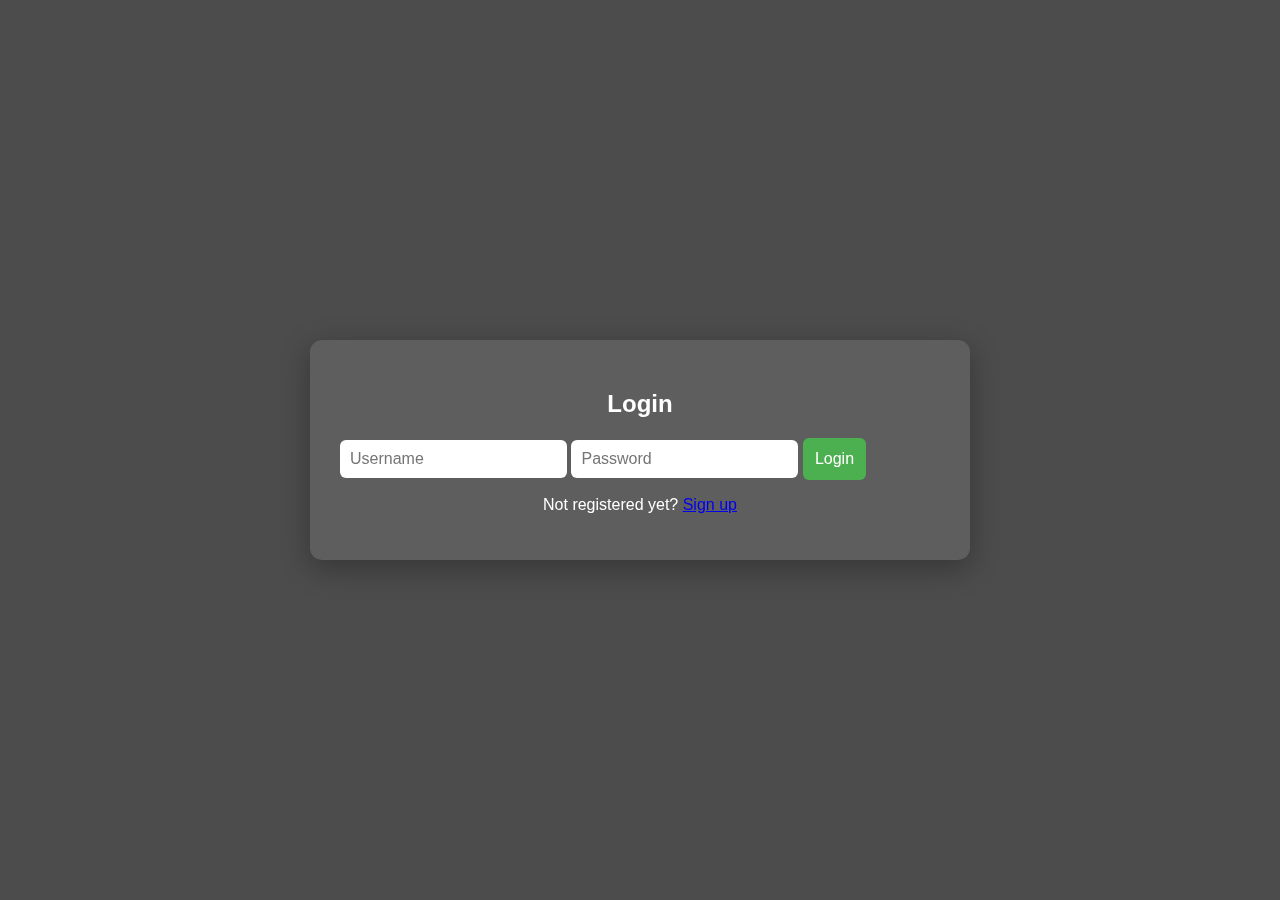
<file: FitnessTrackerAPI/Frontend/login.html>
﻿<!DOCTYPE html>
<html lang="en">
<head>
    <meta charset="UTF-8" />
    <title>Login - Fitness Tracker</title>
    <link rel="stylesheet" href="css/style.css" />
</head>
<body>
    <div class="container">
        <h2>Login</h2>

        <input type="text" id="login-username" placeholder="Username" />
        <input type="password" id="login-password" placeholder="Password" />
        <button id="login-btn">Login</button>

        <p id="message"></p>

        <p style="text-align:center; margin-top:15px;">
            Not registered yet? <a href="register.html">Sign up</a>
        </p>
    </div>

    <script type="module" src="js/login.js"></script>
</body>
</html>
</file>
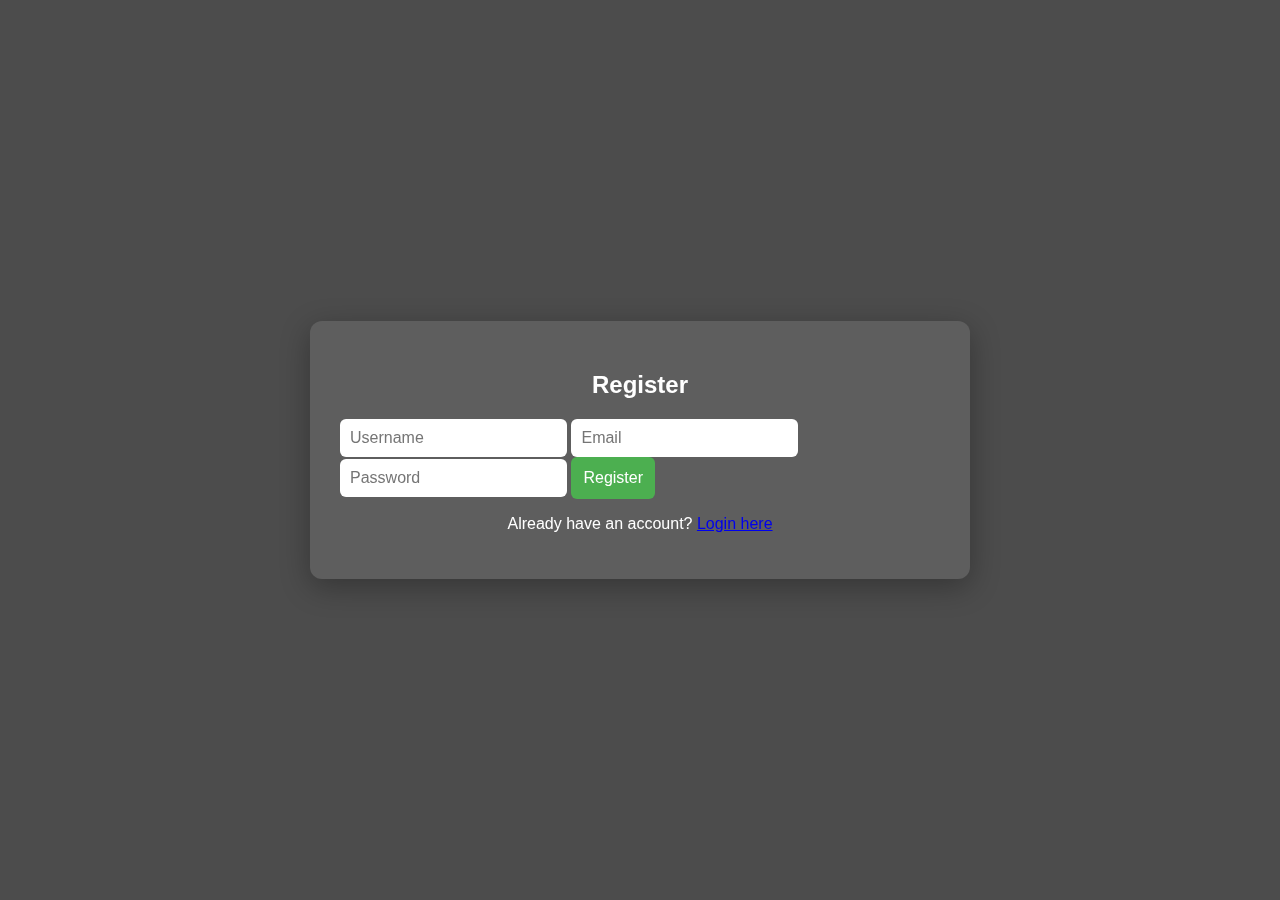
<file: FitnessTrackerAPI/Frontend/register.html>
﻿<!DOCTYPE html>
<html lang="en">
<head>
    <meta charset="UTF-8" />
    <title>Register - Fitness Tracker</title>
    <link rel="stylesheet" href="css/style.css" />
</head>
<body>
    <div class="container">
        <h2>Register</h2>

        <input type="text" id="reg-username" placeholder="Username" />
        <input type="email" id="reg-email" placeholder="Email" />
        <input type="password" id="reg-password" placeholder="Password" />
        <button id="register-btn">Register</button>

        <p id="message"></p>

        <p style="text-align:center; margin-top:15px;">
            Already have an account? <a href="login.html">Login here</a>
        </p>
    </div>

    <script type="module" src="js/register.js"></script>
</body>
</html>
</file>
<file: FitnessTrackerAPI/Frontend/css/style.css>
﻿body {
    font-family: 'Poppins', sans-serif;
    background: linear-gradient(rgba(0,0,0,0.7), rgba(0,0,0,0.7)), url('https://images.unsplash.com/photo-1571019613454-1cb2f99b2d8b?auto=format&fit=crop&w=1920&q=80') no-repeat center center fixed;
    background-size: cover;
    color: #fff;
    margin: 0;
    padding: 0;
    min-height: 100vh;
    display: flex;
    align-items: center;
    justify-content: center;
}

.container {
    background: rgba(255, 255, 255, 0.1);
    border-radius: 12px;
    padding: 30px;
    max-width: 600px;
    width: 100%;
    box-shadow: 0 8px 30px rgba(0, 0, 0, 0.3);
    backdrop-filter: blur(10px);
}

h2 {
    text-align: center;
    margin-bottom: 20px;
    color: #fff;
}

form {
    display: flex;
    flex-direction: column;
    gap: 10px;
}

input {
    padding: 10px;
    border: none;
    border-radius: 6px;
    font-size: 16px;
}

button {
    background-color: #4CAF50;
    color: white;
    padding: 12px;
    border: none;
    border-radius: 6px;
    font-size: 16px;
    cursor: pointer;
}

    button:hover {
        background-color: #45a049;
    }

ul {
    list-style: none;
    padding: 0;
    margin-top: 20px;
}

ul li {
        background: rgba(255,255,255,0.9);
        color: #333;
        padding: 12px;
        border-radius: 8px;
        margin-bottom: 10px;
        display: flex;
        justify-content: space-between;
        align-items: center;
}

ul li button {
            margin-left: 10px;
            padding: 8px 10px;
            font-size: 14px;
}
</file>
